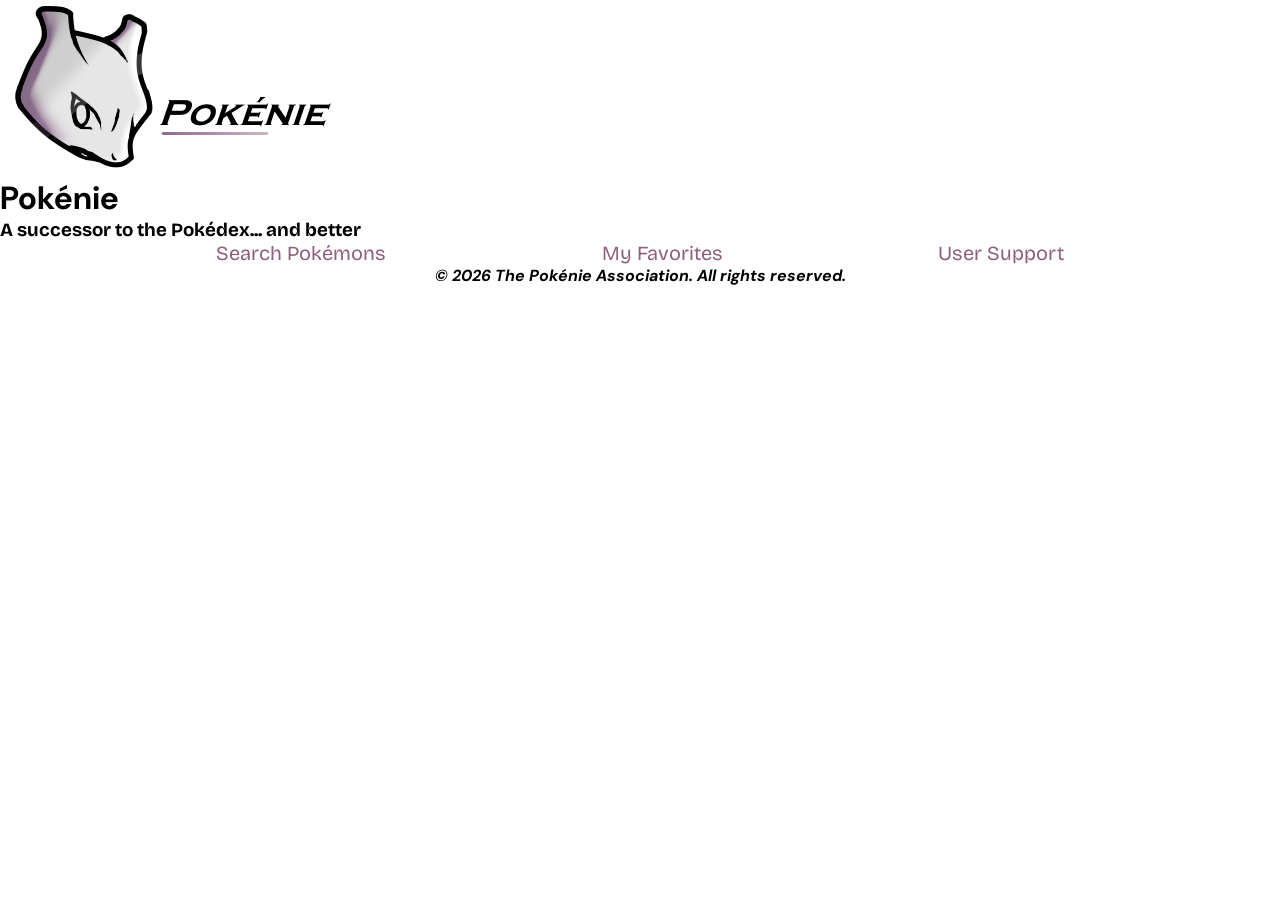
<file: index.html>
<!DOCTYPE html>
<html lang="pt-Br">
<head>
    <meta charset="UTF-8">
    <meta name="viewport" content="width=device-width, initial-scale=1.0">
    <title>Pokénie</title>
    <link rel="shortcut icon" href="assets/favicon.ico" type="image/x-icon">
    <link rel="preconnect" href="https://fonts.googleapis.com">
    <link rel="preconnect" href="https://fonts.gstatic.com" crossorigin>
    <link href="https://fonts.googleapis.com/css2?family=Bricolage+Grotesque:opsz,wght@12..96,200..800&family=DM+Sans:ital,opsz,wght@0,9..40,100..1000;1,9..40,100..1000&display=swap" rel="stylesheet">
    <link rel="stylesheet" href="style.css">
</head>
<body>
    <header class="cabecalho">
        <div class="logopokenie">
            <img src="assets/logoPokénie_2.png" alt="Pokénie logo">
        </div>
        <h1>Pokénie</h1>
        <h3>A successor to the Pokédex... and better</h3>
        <nav class="menu">
            <a href="./search.html">Search Pokémons</a>
            <a href="">My Favorites</a>
            <a href="./userSupport.html">User Support</a>
        </nav>
    </header>
    <footer class="copyright">
        &copy; 2026 The Pokénie Association. All rights reserved.
    </footer>
</body>
</html>
</file>
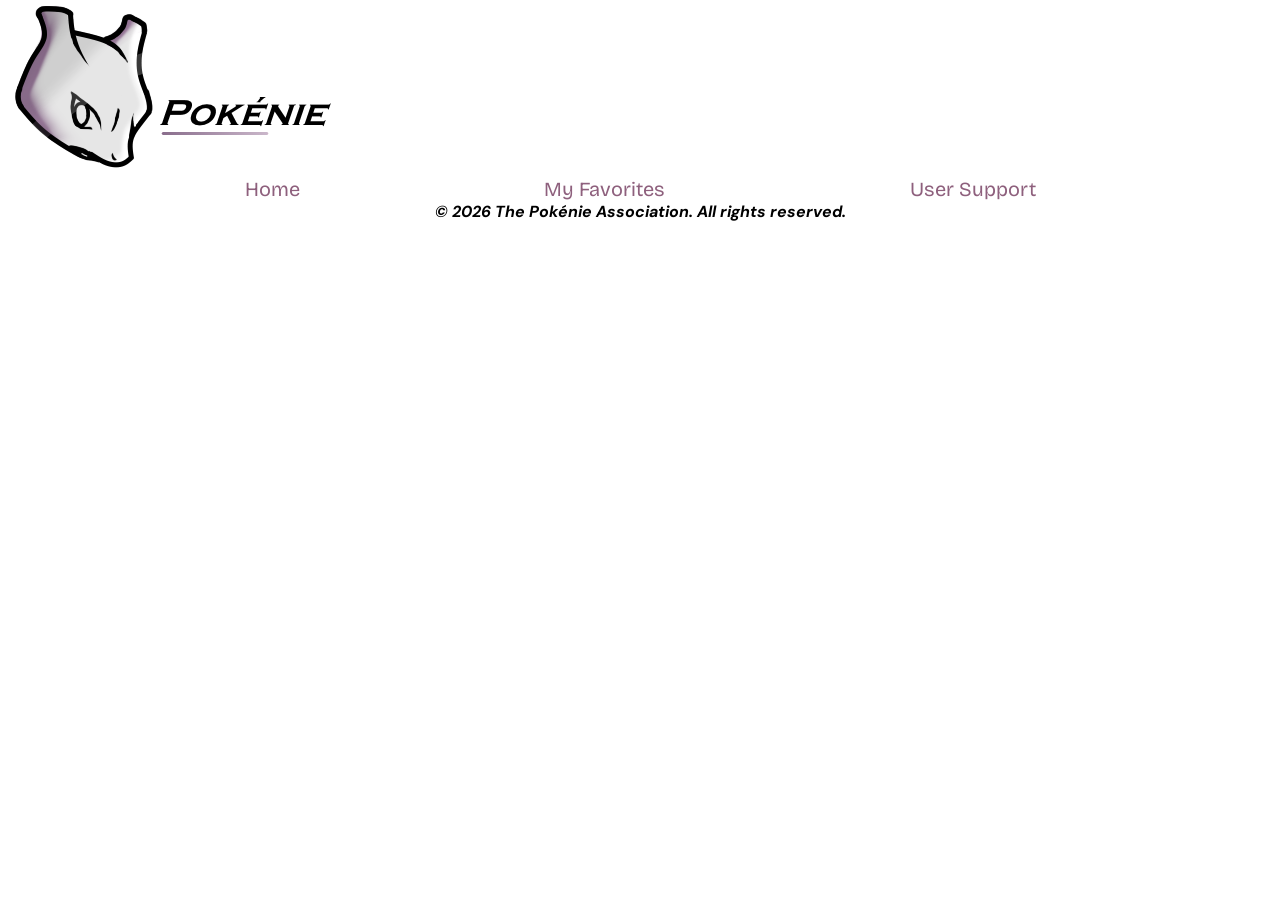
<file: search.html>
<!DOCTYPE html>
<html lang="pt-Br">
<head>
    <meta charset="UTF-8">
    <meta name="viewport" content="width=device-width, initial-scale=1.0">
    <title>Search</title>
    <link rel="shortcut icon" href="assets/favicon.ico" type="image/x-icon">
    <link rel="preconnect" href="https://fonts.googleapis.com">
    <link rel="preconnect" href="https://fonts.gstatic.com" crossorigin>
    <link href="https://fonts.googleapis.com/css2?family=Bricolage+Grotesque:opsz,wght@12..96,200..800&family=DM+Sans:ital,opsz,wght@0,9..40,100..1000;1,9..40,100..1000&display=swap" rel="stylesheet">
    <link rel="stylesheet" href="search.css">
</head>
<body>
    <header class="cabecalho">
        <div class="logopokenie">
            <img src="assets/logoPokénie_2.png" alt="Pokénie logo">
        </div>
        <nav class="menu">
            <a href="./index.html">Home</a>
            <a href="">My Favorites</a>
            <a href="./userSupport.html">User Support</a>
        </nav>
    </header>
    <footer class="copyright">
        &copy; 2026 The Pokénie Association. All rights reserved.
    </footer>
</body>
</html>
</file>
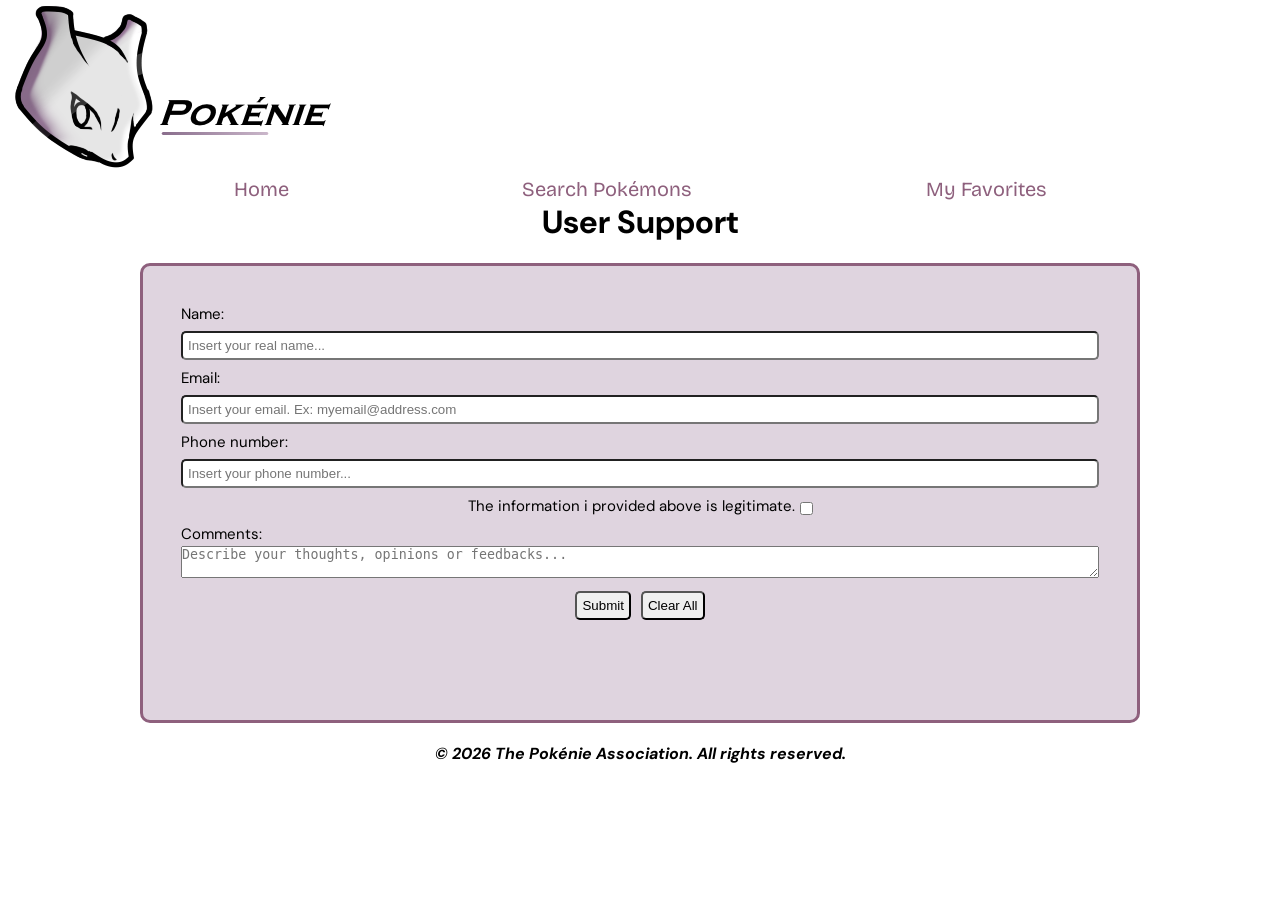
<file: userSupport.html>
<!DOCTYPE html>
<html lang="pt-Br">
<head>
    <meta charset="UTF-8">
    <meta name="viewport" content="width=device-width, initial-scale=1.0">
    <title>Support</title>
    <link rel="shortcut icon" href="assets/favicon.ico" type="image/x-icon">
    <link rel="preconnect" href="https://fonts.googleapis.com">
    <link rel="preconnect" href="https://fonts.gstatic.com" crossorigin>
    <link href="https://fonts.googleapis.com/css2?family=Bricolage+Grotesque:opsz,wght@12..96,200..800&family=DM+Sans:ital,opsz,wght@0,9..40,100..1000;1,9..40,100..1000&display=swap" rel="stylesheet">
    <link rel="stylesheet" href="userSupport.css">
</head>
<body>
    <header class="cabecalho">
        <div class="logopokenie">
            <img src="assets/logoPokénie_2.png" alt="Pokénie logo">
        </div>
        <nav class="menu">
            <a href="./index.html">Home</a>
            <a href="./search.html">Search Pokémons</a>
            <a href="">My Favorites</a>
        </nav>
    </header>
    <main>
    <h1>User Support</h1>
    <form>
        <div class="support">
        <div class="field">
            <label for="nome">Name:</label>
            <input id="nome" type="text" maxlength="30" placeholder="Insert your real name..." required>
        </div>
        <div class="field">
            <label for="email">Email:</label>
            <input id="email" type="email" placeholder="Insert your email. Ex: myemail@address.com" required>
        </div>
        <div class="field">
            <label for="numero_telefone">Phone number:</label>
            <input id="numero_telefone" type="tel" maxlength="15" placeholder="Insert your phone number..." required>
        </div>
        
        <div class="box1">
            <label for="box1">The information i provided above is legitimate.</label>
            <input id="box1" type="checkbox" required>
        </div>
        
        <div class="field">
        <label for="comentarios">Comments:</label>
        <textarea id="comentarios" maxlength="4000" placeholder="Describe your thoughts, opinions or feedbacks..." required></textarea>
        </div>

        <div class="container">
        <input type="submit" value="Submit"> 
        <input type="reset" value="Clear All">
        </div>
    </div>
    </form>
</main>
    <footer class="copyright">
        &copy; 2026 The Pokénie Association. All rights reserved.
    </footer>
</body>
</html>
</file>
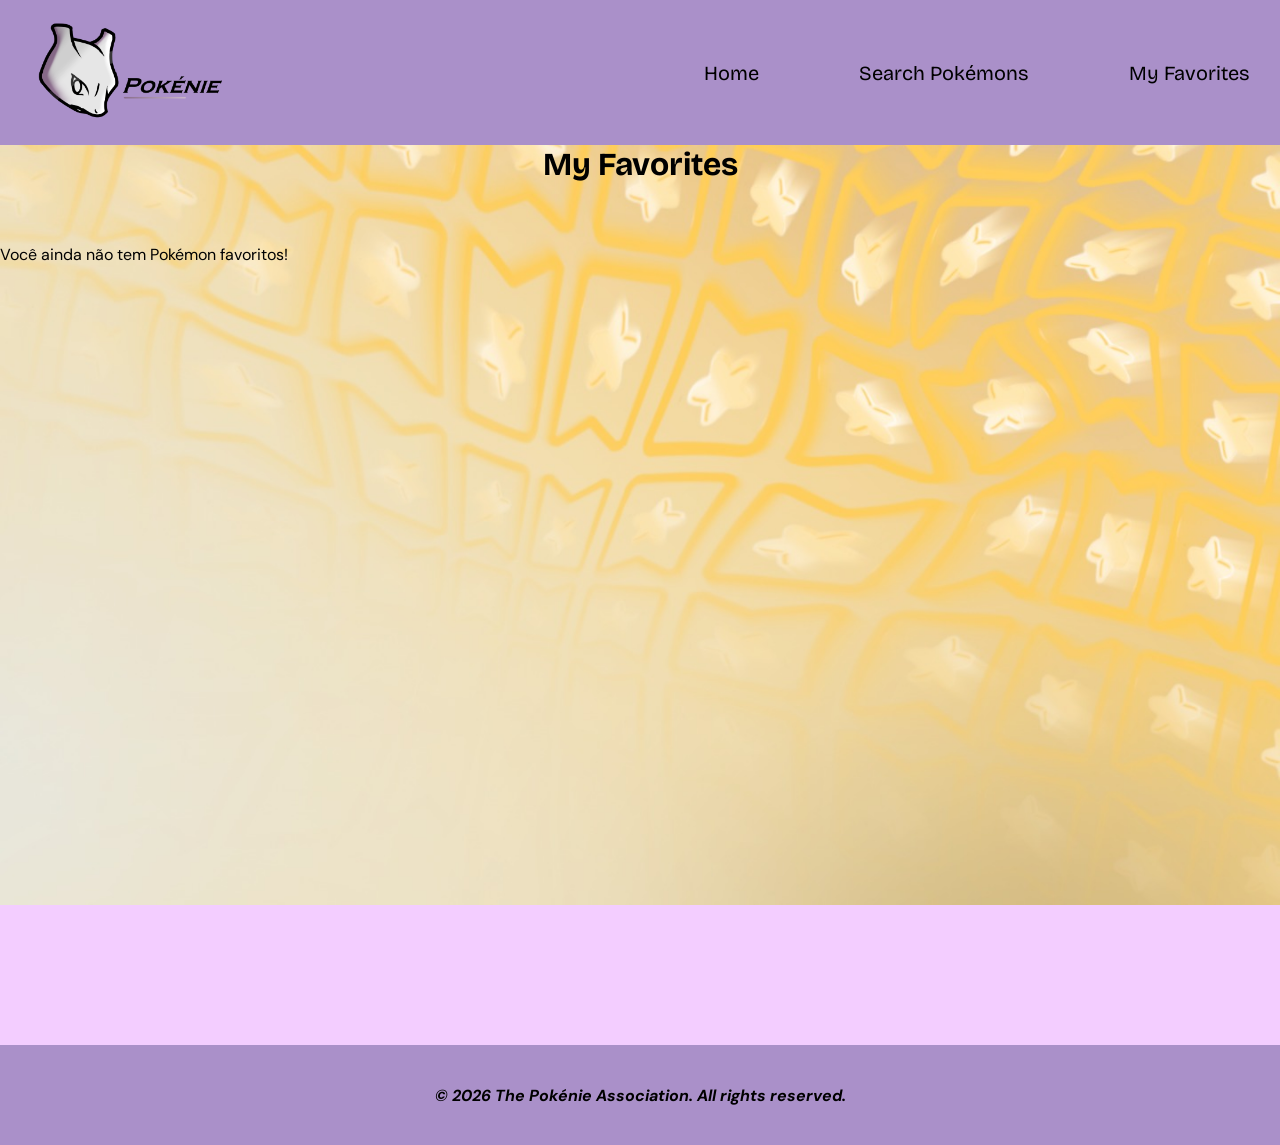
<file: favorites/favorites.html>
<!DOCTYPE html>
<html lang="pt-Br">
<head>
    <meta charset="UTF-8">
    <meta name="viewport" content="width=device-width, initial-scale=1.0">
    <title>Favorites</title>
    <link rel="shortcut icon" href="../assets/favicon.ico" type="image/x-icon">
    <link rel="preconnect" href="https://fonts.googleapis.com">
    <link rel="preconnect" href="https://fonts.gstatic.com" crossorigin>
    <link href="https://fonts.googleapis.com/css2?family=Bricolage+Grotesque:opsz,wght@12..96,200..800&family=DM+Sans:ital,opsz,wght@0,9..40,100..1000;1,9..40,100..1000&display=swap" rel="stylesheet">
    <link rel="stylesheet" href="favorites.css">
</head>
<body>
    <header class="cabecalho">
        <div class="logopokenie">
            <img src="../assets/logoPokénie_2.png" alt="Pokénie logo">
        </div>
        <nav class="menu">
            <a href="../home/index.html">Home</a>
            <a href="../search/search.html">Search Pokémons</a>
            <a href="../favorites/favorites.html">My Favorites</a>
        </nav>
    </header>

    <main>
        <h1>My Favorites</h1>

        <div id="listaDePokemons"></div>

        <p id="mensagemVazia" hidden>
            Você ainda não tem Pokémon favoritos!
        </p>
    </main>

    <footer class="copyright">
        &copy; 2026 The Pokénie Association. All rights reserved.
    </footer>

    <script src="./favorites.js" defer></script>
</body>
</html>
</file>
<file: style.css>
* {
    margin: 0;
    padding: 0;
    box-sizing: border-box;
}

:root {
    --cor-primaria: #5F3B54;
    --cor-secundaria: #8e607d;
    --fonte-principal: "DM Sans", sans-serif;
    --fonte-secundaria: "Bricolage Grotesque", sans-serif;
}

body {
    font-family: var(--fonte-principal);
}

footer{
    display: flex;
    align-items: center;
    justify-content: center
}

nav a {
    text-decoration: none;
    font-family: var(--fonte-secundaria);
    color: var(--cor-secundaria);
    font-size: 20px;
}

nav a:hover {
    color: var(--cor-primaria);
}

.menu{
    display: flex;
    justify-content: space-evenly;
}

h3 {
    font-family: var(--fonte-secundaria);
}

.copyright {
    font-style: oblique;
    font-weight: bold;
}
</file>
<file: search.css>
* {
    margin: 0;
    padding: 0;
    box-sizing: border-box;
}

:root {
    --cor-primaria: #5F3B54;
    --cor-secundaria: #8e607d;
    --fonte-principal: "DM Sans", sans-serif;
    --fonte-secundaria: "Bricolage Grotesque", sans-serif;
}

body {
    font-family: var(--fonte-principal);
}

footer{
    display: flex;
    align-items: center;
    justify-content: center
}

nav a {
    text-decoration: none;
    font-family: var(--fonte-secundaria);
    color: var(--cor-secundaria);
    font-size: 20px;
}

nav a:hover {
    color: var(--cor-primaria);
}

.menu{
    display: flex;
    justify-content: space-evenly;
}

h3 {
    font-family: var(--fonte-secundaria);
}

.copyright {
    font-style: oblique;
    font-weight: bold;
}
</file>
<file: userSupport.css>
* {
    margin: 0;
    padding: 0;
    box-sizing: border-box;
}

:root {
    --cor-primaria: #5F3B54;
    --cor-secundaria: #8e607d;
    --fonte-principal: "DM Sans", sans-serif;
    --fonte-secundaria: "Bricolage Grotesque", sans-serif;
}

body {
    font-family: var(--fonte-principal);
}

.field {
    display: flex;
    margin: 8px;
    flex-direction: column;
    gap: 2px;
}
.box1{
    display: flex;
    align-items: center;
    justify-content: center;
    gap: 5px;
}

input{
    padding: 5px;
    margin-top: 5px;
    border-radius: 5px;
}

.container {
  display: flex;
  justify-content: center;
  gap: 10px;
}

footer{
    display: flex;
    align-items: center;
    justify-content: center
}

.support{
    height: 460px;
    width: 150%;
    background-color: #dfd4df;
    color: #000;
    border: 3px solid var(--cor-secundaria);     
    border-radius: 10px;
    padding: 30px;
    max-width: 1000px;         
    box-sizing: border-box;
}

nav a {
    text-decoration: none;
    font-family: var(--fonte-secundaria);
    color: var(--cor-secundaria);
    font-size: 20px;
}

nav a:hover {
    color: var(--cor-primaria);
}

.menu{
    display: flex;
    justify-content: space-evenly;
}

h3 {
    font-family: var(--fonte-secundaria);
}
h1{
    display: flex;
    align-items: center;    
    justify-content: center; 
}

.copyright {
    font-style: oblique;
    font-weight: bold;
}

form {
  display: flex;
  flex-direction: column; 
  align-items: center;    
  justify-content: center; 
  flex: 1;                
  padding: 20px;
  font-size: 15px;
}
</file>
<file: favorites/favorites.css>
* {
    margin: 0;
    padding: 0;
    box-sizing: border-box;
}

:root {
    --cor-primaria: #5F3B54;
    --cor-secundaria: #8e607d;
    --fonte-principal: "DM Sans", sans-serif;
    --fonte-secundaria: "Bricolage Grotesque", sans-serif;
}

body {
    font-family: var(--fonte-principal);
    display: flex;
    flex-direction: column;
    background-image: url(../assets/fundo-favoritos.jpeg);
    background-size: cover;
    background-repeat: no-repeat;
    background-position: center;
    background-attachment: fixed;
}

footer{
    display: flex;
    align-items: center;
    justify-content: center
}

nav a {
    text-decoration: none;
    font-family: var(--fonte-secundaria);
    color: var(--cor-secundaria);
    font-size: 20px;
}

nav a:hover {
    color: var(--cor-primaria);
}

.menu{
    display: flex;
    justify-content: space-evenly;
}

h3, h1 {
    font-family: var(--fonte-secundaria);
}

.copyright {
    font-style: oblique;
    font-weight: bold;
}* {
    margin: 0;
    padding: 0;
    box-sizing: border-box;
}

:root {
    --cor-primaria: #5F3B54;
    --cor-secundaria: #8e607d;
    --cor-fundo-primaria: #F3CDFF;
    --cor-header-footer: #AA90C9;
    --cor-de-texto: #000000;
    --cor-de-texto-secundaria: #fff;
    --fonte-principal: "DM Sans", sans-serif;
    --fonte-secundaria: "Bricolage Grotesque", sans-serif;
}

body {
    font-family: var(--fonte-principal);
    display: flex;
    flex-direction: column;
    
    background-color: var(--cor-fundo-primaria);
}

.cabecalho{
    background-color: var(--cor-header-footer);
    display: flex;
    align-items: center;
    justify-content: space-between;
    padding: 20px 30px;
}

.menu{
    gap: 100px;
}

.menu a{
    color: var(--cor-de-texto);
}

.menu :hover{
    color: var(--cor-de-texto-secundaria);
}

.logopokenie img{
    height: 100px;
}

main{
    min-height: 100vh;
}

main h1{
    text-align: center;
}

nav a {
    text-decoration: none;
    font-family: var(--fonte-secundaria);
    color: var(--cor-secundaria);
    font-size: 20px;
}

nav a:hover {
    color: var(--cor-primaria);
}

.menu{
    display: flex;
    justify-content: space-evenly;
}

h3 {
    font-family: var(--fonte-secundaria);
}

.copyright {
    display: flex;
    align-items: center;
    justify-content: center;
    font-style: oblique;
    font-weight: bold;
    background-color: var(--cor-header-footer);
    padding: 20px 30px;
    min-height: 100px; 
}

.icon {
    position: absolute;
    left: 30px;
    display: flex;
    align-items: center;
}

.icon img {
    height: 80px;   
}

#listaDePokemons {
    display: flex;
    flex-wrap: wrap;
    justify-content: center;
    gap: 20px;
    padding: 30px;
}

.card {
    background-color: white;
    border-radius: 10px;
    padding: 16px;
    text-align: center;
    min-width: 200px;
    animation: aparecer 0.4s ease both;
}

.card img {
    width: 150px;
    height: 150px;
    object-fit: contain;
}

.botao-remover {
    margin-top: 12px;
    padding: 10px 16px;
    border: none;
    border-radius: 20px;
    background-color: var(--cor-primaria);
    color: white;
    cursor: pointer;
    transition: transform 0.2s ease;
}

.botao-remover:hover {
    transform: scale(1.05);
}

@keyframes aparecer {
    from {
        opacity: 0;
        transform: translateY(12px);
    }

    to {
        opacity: 1;
        transform: translateY(0);
    }
}
</file>
